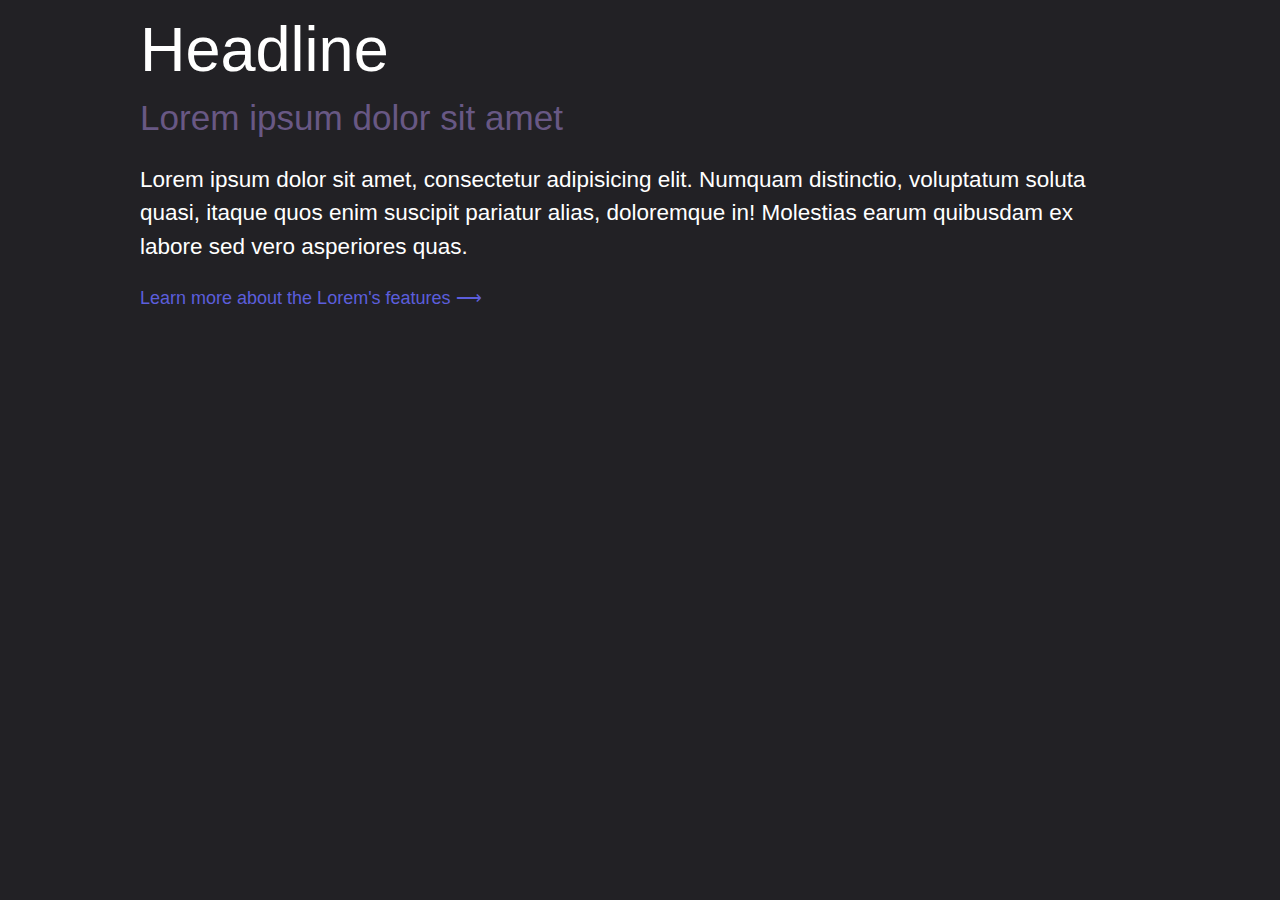
<file: app/index.html>
<!doctype html>
<html class="no-js" lang="">
	<head>
		<meta charset="utf-8">
		<meta http-equiv="X-UA-Compatible" content="IE=edge">
		<title>Website Title</title>
		<meta name="description" content="">
		<meta name="viewport" content="width=device-width, initial-scale=1">

		<link rel="stylesheet" href="styles/styles.css">
	</head>
	<body>

		<div class="page">
			<div class="intro">
				<div class="content">
					<h2>Headline</h2>
					<h3>Lorem ipsum dolor sit amet</h3>
					<p>Lorem ipsum dolor sit amet, consectetur adipisicing elit. Numquam distinctio, voluptatum soluta quasi, itaque quos enim suscipit pariatur alias, doloremque in! Molestias earum quibusdam ex labore sed vero asperiores quas.</p>
					<a href="">Learn more about the Lorem's features ⟶</a>
				</div>
			</div>
		</div>

		<div id="gradient"></div>

		<!-- Google Analytics: change UA-XXXXX-X to be your site's ID. -->
		<script>
			(function(b,o,i,l,e,r){b.GoogleAnalyticsObject=l;b[l]||(b[l]=
			function(){(b[l].q=b[l].q||[]).push(arguments)});b[l].l=+new Date;
			e=o.createElement(i);r=o.getElementsByTagName(i)[0];
			e.src='//www.google-analytics.com/analytics.js';
			r.parentNode.insertBefore(e,r)}(window,document,'script','ga'));
			ga('create','UA-XXXXX-X','auto');ga('send','pageview');
		</script>
		
		<script src="scripts/app.js"></script>
	</body>
</html>
</file>
<file: app/styles/styles.css>
html {
  margin: 0;
  padding: 0;
  border: 0; }

body, div, span, object, iframe, h1, h2, h3, h4, h5, h6, p, blockquote, pre, a, abbr, acronym, address, code, del, dfn, em, img, q, dl, dt, dd, ol, ul, li, fieldset, form, label, legend, table, caption, tbody, tfoot, thead, tr, th, td, article, aside, dialog, figure, footer, header, hgroup, nav, section {
  margin: 0;
  padding: 0;
  border: 0;
  font-weight: inherit;
  font-style: inherit;
  font-size: 100%;
  font-family: inherit;
  vertical-align: baseline; }

article, aside, dialog, figure, footer, header, hgroup, nav, section {
  display: block; }

body {
  line-height: 1.5;
  background: white; }

table {
  border-collapse: separate;
  border-spacing: 0; }

caption, th, td {
  text-align: left;
  font-weight: normal;
  float: none !important; }

table, th, td {
  vertical-align: middle; }

blockquote before, blockquote after, q before, q after {
  content: ''; }

a img {
  border: none; }

* {
  -webkit-box-sizing: border-box;
          box-sizing: border-box;
  outline: 0 none; }

body {
  font: normal 18px/1.6em sans-serif;
  font-family: "Avenir", 'Helvetica Neue', 'Lato', 'Segoe UI', Helvetica, Arial, sans-serif;
  color: #CECECE;
  background: #222125;
  -webkit-font-smoothing: antialiased;
  -moz-osx-font-smoothing: grayscale; }

.wrapper {
  max-width: 1140px;
  margin: 0 auto;
  padding: 0 15px; }

.container {
  max-width: 1140px;
  margin-left: auto;
  margin-right: auto;
  /* height: 100vh; */ }
  .container:after {
    content: " ";
    display: block;
    clear: both; }

.row {
  zoom: 1; }
  .row:before, .row:after {
    content: "\0020";
    display: block;
    height: 0;
    overflow: hidden; }
  .row:after {
    clear: both; }
  @media (min-width: 64em) {
    .row .col-6 {
      width: 49.15254%;
      float: left;
      margin-right: 1.69492%; } }
  @media (min-width: 64em) {
    .row .col-6:last-child {
      width: 49.15254%;
      float: right;
      margin-right: 0; } }
  @media (min-width: 64em) {
    .row .col-6.last-child {
      width: 49.15254%;
      float: right;
      margin-right: 0; } }

#gradient {
  width: 100%;
  height: 100vh;
  padding: 0px;
  margin: 0px; }

.amp {
  font-family: "Baskerville", serif;
  font-style: italic; }

.page {
  position: absolute;
  padding: 15px;
  margin: auto;
  width: 100%; }
  .page .intro {
    position: relative;
    top: 50%;
    max-width: 1000px;
    margin: 0 auto;
    color: #fff; }

.content h2 {
  font-size: 3.5em;
  font-weight: normal;
  margin: 20px 0 40px; }
.content h3 {
  font-size: 1.95em;
  font-weight: normal;
  margin: 15px 0 30px;
  color: #685884; }
.content p {
  font-size: 1.25em;
  line-height: 1.5em;
  margin: 10px 0 20px; }
.content a {
  text-decoration: none;
  color: #5C5EDC;
  outline: none; }

p {
  font-size: 1.4em;
  line-height: 1.7em; }
  p a {
    color: #fff; }


/*# sourceMappingURL=[data-uri] */
</file>
